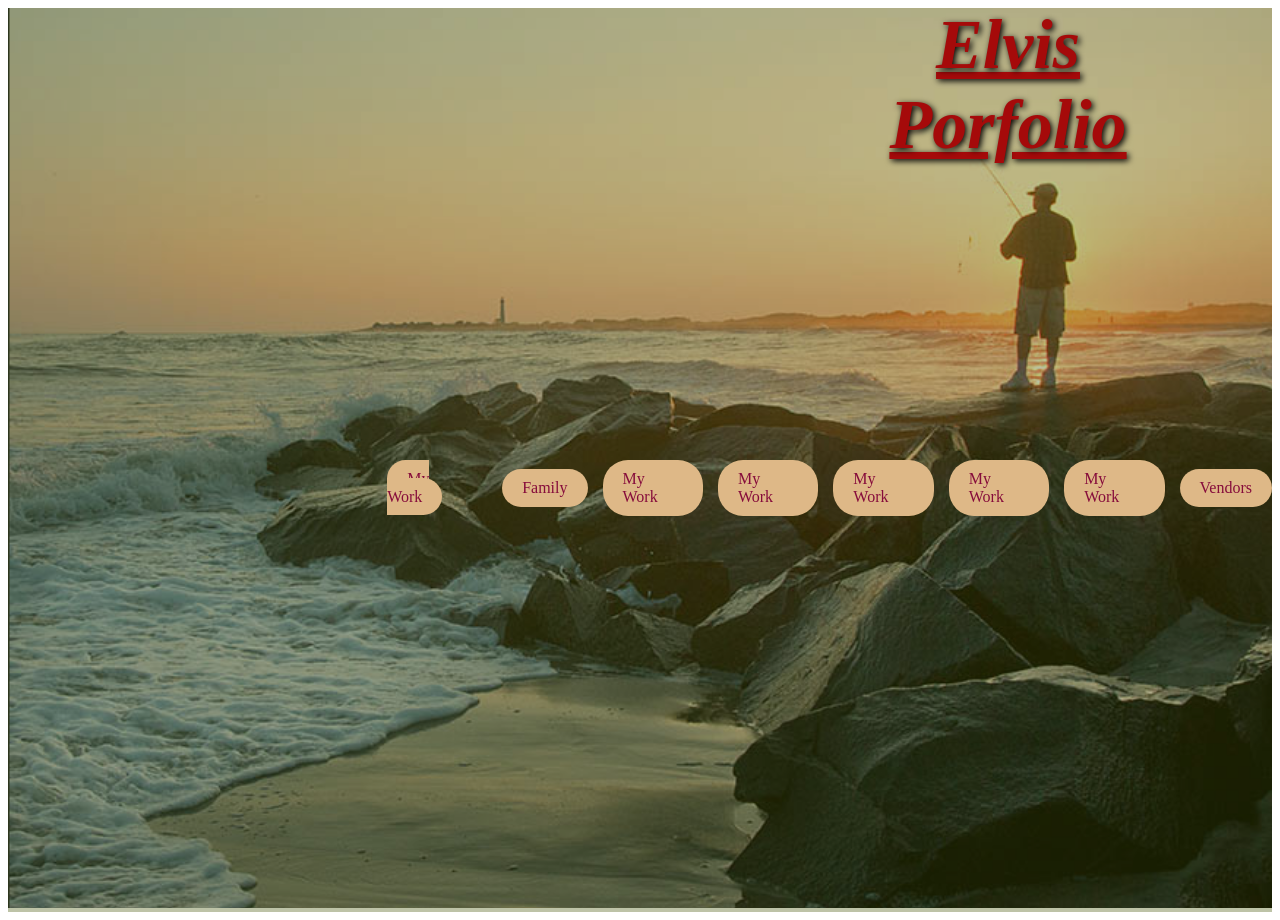
<file: index.html>
<!-- TODO 1: Create the HTML Boilerplate -->
 <!DOCTYPE html>
 <html lang="en">
 <head>
   <!-- external css -->
    <link rel="stylesheet" href="style.css">
    <meta charset="UTF-8">
    <meta name="viewport" content="width=device-width, initial-scale=1.0">
    <title>Elvis Porfolio</title>
 </head>     
 
 

 <!--This section contains the image and the title Elvis Polrfolio-->
 <body>
    <div class="hero">
      <img src="./assets/images/Screenshot 2025-03-14 232313.png" width="780px"alt="picture">      
      <h1 class="title">Elvis Porfolio</h1>



      <!--This is the section where the buttons are created-->

   <div class="buttons">

        <div class="dropdown">

               <a href="#"class="btn">My Work</a>

    <div class="dropdown-content">
          <a href="https://orbachgroup.com/"target="_blank">Orbach</a>
               <a href="https://www.gardencommunities.com/"target="_blank">Garden Homes</a>
                    <a href="https://novara.living/"target="_blank">Novara Living</a>
                    <a href="https://www.lpsind.com/"target="_blank">LPS Industries Inc</a>
                    <a href="https://www.schreiner-group.com/en/"target="_blank">Schriner Group</a>
                    <a href="https://www.gardencommunities.com/Properties/NJ/Morris/Knoll-Gardens.aspx"target="_blank">Knoll Gardens</a>
                    <a href="https://www.gardencommunities.com/Properties/NJ/Essex/West-Mill-Gardens.aspx"target="_blank">West Mills</a>
                    <a href="https://www.apartments.com/the-enclave-at-livingston-55-livingston-nj/8ezmx70/?msockid=2b41a2058acc63a93d62b7b28b3c62c5"target="_blank">Enclave Livingston</a>
                    <a href="https://www.lpsind.com/"target="_blank">LPS Industries Inc</a>
                    <a href="https://www.udemy.com/"target="_blank">Udemy</a>
                    
    </div>
</div>

<a href="#"class="btn">Family</a>
<a href="#"class="btn">My Work</a>
<a href="#"class="btn">My Work</a>
<a href="#"class="btn">My Work</a>
<a href="#"class="btn">My Work</a>
<a href="#"class="btn">My Work</a>
<a href="#"class="btn">Vendors</a>


   </div>
  
  </div>
       
    
    



  
 

 <div class="buttons">
 </div>
    
        
 </body>
 </html>
 <!--TODO 1: Create the HTML Boilerplate-->

<!-- TODO 2: Add Your previous projects' HTML into the public folder -->

<!-- TODO 3: Take screenshots of your project previews and add the images to the images folder -->

<!-- TODO 4: Add titles/subtitles etc. -->

<!-- TODO 5: Add a link to the project pages -->

<!-- TODO 6: Add images to show the project previews
HINT for TODO 6: You can use the height attribute set to 200 to make the image smaller:
https://developer.mozilla.org/en-US/docs/Web/HTML/Element/img#attr-height -->

<!-- TODO 7: Add the Contact Me and About Me page links -->
</file>
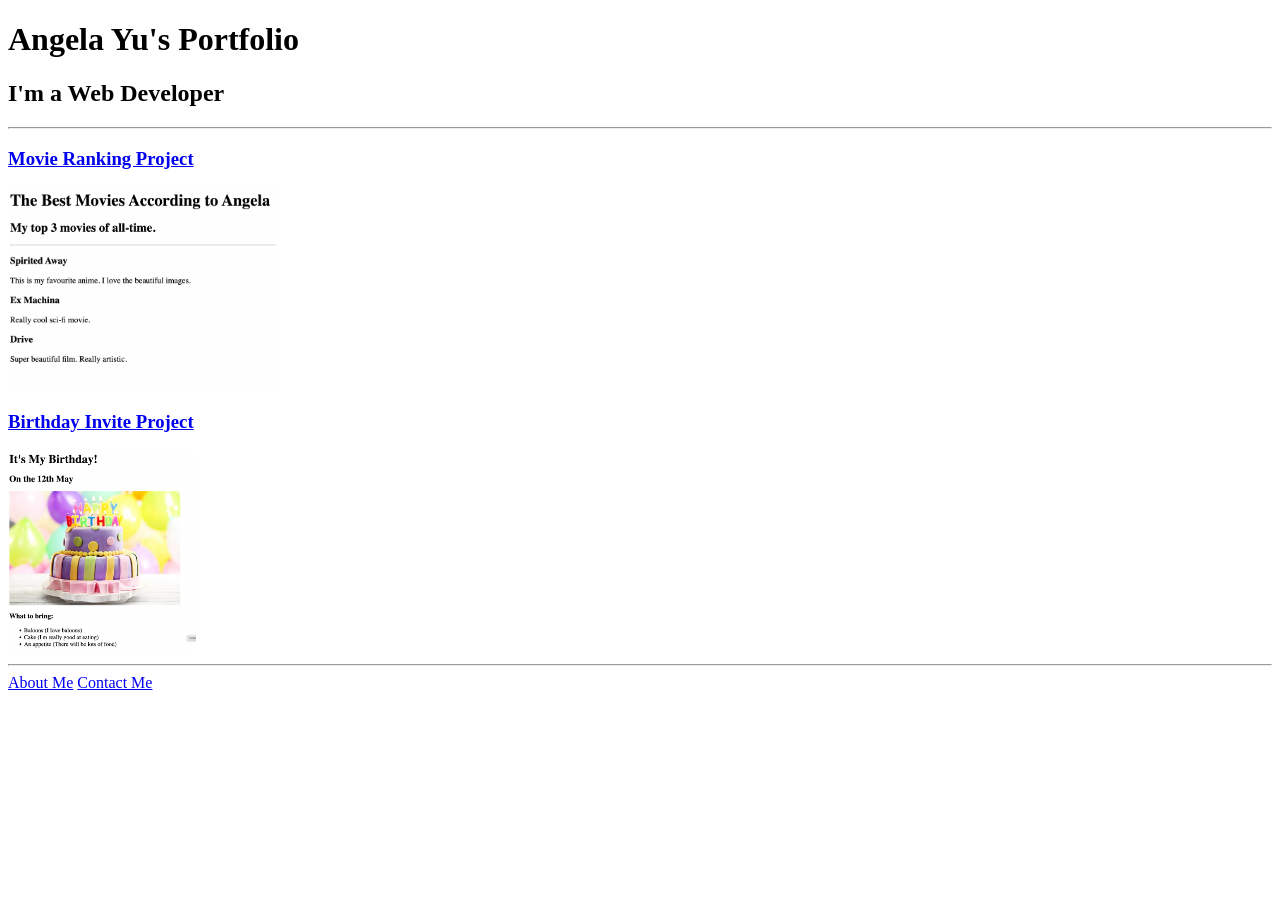
<file: solution.html>
<!DOCTYPE html>
<html lang="en">

<head>
  <meta charset="UTF-8">
  <title>Angela's Portfolio</title>
</head>

<body>
  <h1>Angela Yu's Portfolio</h1>
  <h2>I'm a Web Developer</h2>
  <hr />
  <h3><a href="./public/movie-ranking.html">Movie Ranking Project</a></h3>
  <img src="./assets/images/movie-ranking.png" height="200" alt="movie ranking project preview"/>
  <h3><a href="./public/birthday-invite.html">Birthday Invite Project</a></h3>
  <img src="./assets/images/birthday-invite.png" height="200" alt="birthday invite project preview"/>
  <hr />
  <a href="./public/about.html">About Me</a>
  <a href="./public/contact.html">Contact Me</a>
</body>

</html>
</file>
<file: style.css>
.hero{
    position: relative;
    width: 100%;

}

.hero img {
width: 100%;
height: 100vh;
object-fit: cover;

} 
/* Button Position) */
.buttons {
    position: absolute;
    top: 50%;
    left: 30%;
    transform:translateX(-50% -50%);
    display:flex;
    justify-content: center;
    align-items: center;
    gap: 15px;
    z-index: 1;
}
/* Button Style */

.btn{
    padding: 10px 20px;
    background-color: burlywood;
    color: rgb(134, 12, 59);
    text-decoration: none;
    border-radius: 25px;
    font-size: 16px;
    transition: 0.3s;
    
}/* Dark overlay */

.overlay {
    position: absolute;
    top:0;
    left: 0;
    width: 90px;
    height: 200px%;
    background-color: rgba(0,0,0,0.5);
}

/*make sure text stays above overlay   */

.buttons {
    position: absolute;
    z-index: 1;
    color: aliceblue;

}

.title {
    position: absolute;
    text-shadow: 2px 2px 6px rgba(0, 0, 0, 1.6);
    top: 30px;
    left: 1000px;
    transform: translate(-50%, -50%);
    color: rgb(165, 10, 10);
    font-size: 70px;
    font-style: italic;
    text-decoration: underline;
    text-align: center;
    z-index: 1;
    
}



/* hover effect */ 

.btn:hover{
    background-color: blue;
    color: aquamarine;
    transform: scale(1.5);
}


/* scrolling behavior */

html {
    scroll-behavior: smooth;
}

.hero::before {
    content: "";
    position: absolute;
    width: 100%;
    height: 100%;
    background: rgba(66, 83, 3, 0.35);
    top: 0;
    left: 0;
}
.dropdown{
    position: relative;
    
}

.dropdown-content{ 
    display: none;
    position:absolute;
    top: 180%;
    left: 0;
    background-color: rgba(163, 59, 59, 0.8);
    min-width: 100px;
    border-radius: 5px;
    z-index: 1;
}
.dropdown-content a {
    display: block;
    padding: 10px;
    color: antiquewhite;
    text-decoration:none;
}
.dropdown:hover .dropdown-content {
    display: block;
}
</file>
